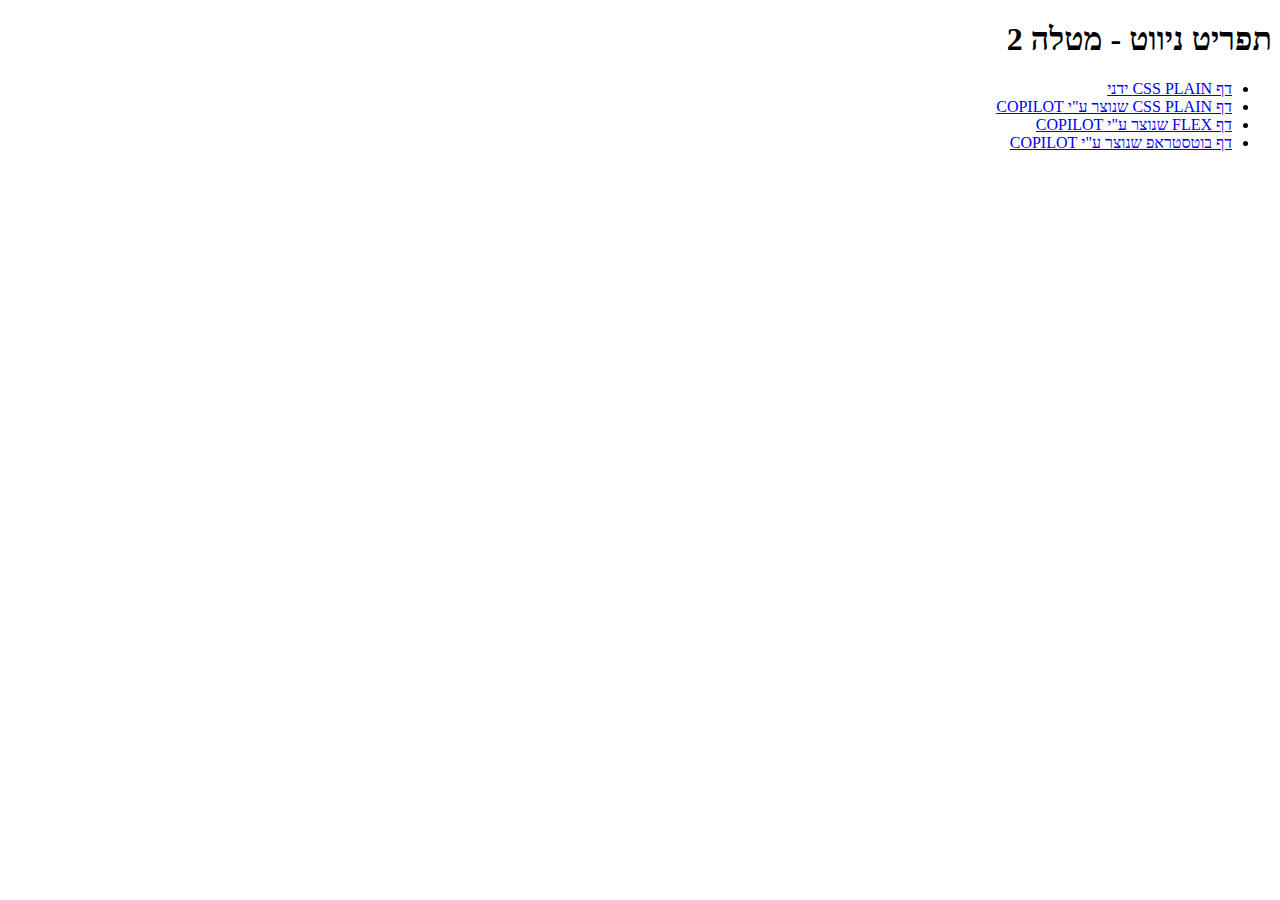
<file: index.html>
<!DOCTYPE html>
<html lang="he" dir="rtl">
<head>
    <meta charset="UTF-8">
    <title>דף ניווט - תרגיל 2</title>
</head>
<body>
    <h1>תפריט ניווט - מטלה 2</h1>
    <ul>
        <li><a href="Targil2.html">דף CSS PLAIN ידני</a></li>
        <li><a href="Targil2partB.html">דף CSS PLAIN שנוצר ע"י COPILOT</a></li>
        <li><a href="Targil2Flexbox.html">דף FLEX שנוצר ע"י COPILOT</a></li>
        <li><a href="t2_bootstrap.html">דף בוטסטראפ שנוצר ע"י COPILOT</a></li>
    </ul>
</body>
</html>
</file>
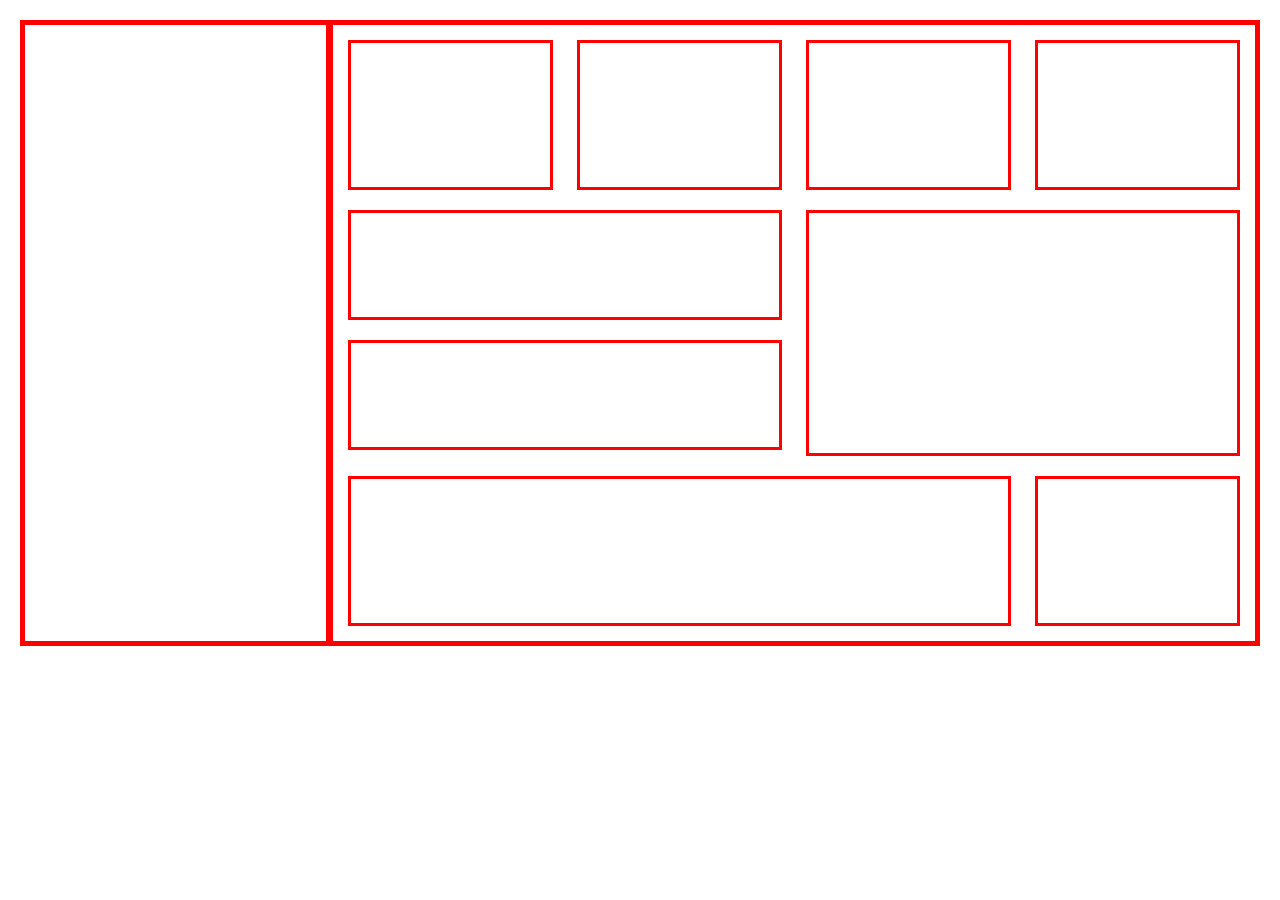
<file: t2_bootstrap.html>
<!DOCTYPE html>
<html lang="en" dir="ltr">
<head>
    <meta charset="UTF-8">
    <meta name="viewport" content="width=device-width, initial-scale=1.0">
    <title>Bootstrap Layout - Final Submission</title>
    
    <link href="https://cdn.jsdelivr.net/npm/bootstrap@5.3.0/dist/css/bootstrap.min.css" rel="stylesheet">

    <link rel="stylesheet" href="t2_bootstrap.css">

</head>
<body>

    <div class="container-fluid p-0">
        <div class="outer-frame">
            <div class="row g-0">
                
                <div class="col-12 col-md-3 sidebar-col"></div>

                <div class="col-12 col-md-9 content-col">
                    
                    <div class="row">
                        <div class="col-12 col-md-3"><div class="box h-small"></div></div>
                        <div class="col-12 col-md-3"><div class="box h-small"></div></div>
                        <div class="col-12 col-md-3"><div class="box h-small"></div></div>
                        <div class="col-12 col-md-3"><div class="box h-small"></div></div>
                    </div>

                    <div class="row">
                        <div class="col-12 col-md-6">
                            <div class="box h-thin"></div>
                            <div class="box h-thin"></div>
                        </div>
                        <div class="col-12 col-md-6"> 
                            <div class="box h-middle-big"></div>
                        </div>
                    </div>

                    <div class="row">
                        <div class="col-12 col-md-9">
                            <div class="box h-bottom mb-0"></div>
                        </div>
                        <div class="col-12 col-md-3">
                            <div class="box h-bottom mb-0"></div>
                        </div>
                    </div>

                </div> 
            </div> 
        </div> 
    </div>

    <script src="https://cdn.jsdelivr.net/npm/bootstrap@5.3.0/dist/js/bootstrap.bundle.min.js"></script>
</body>
</html>
</file>
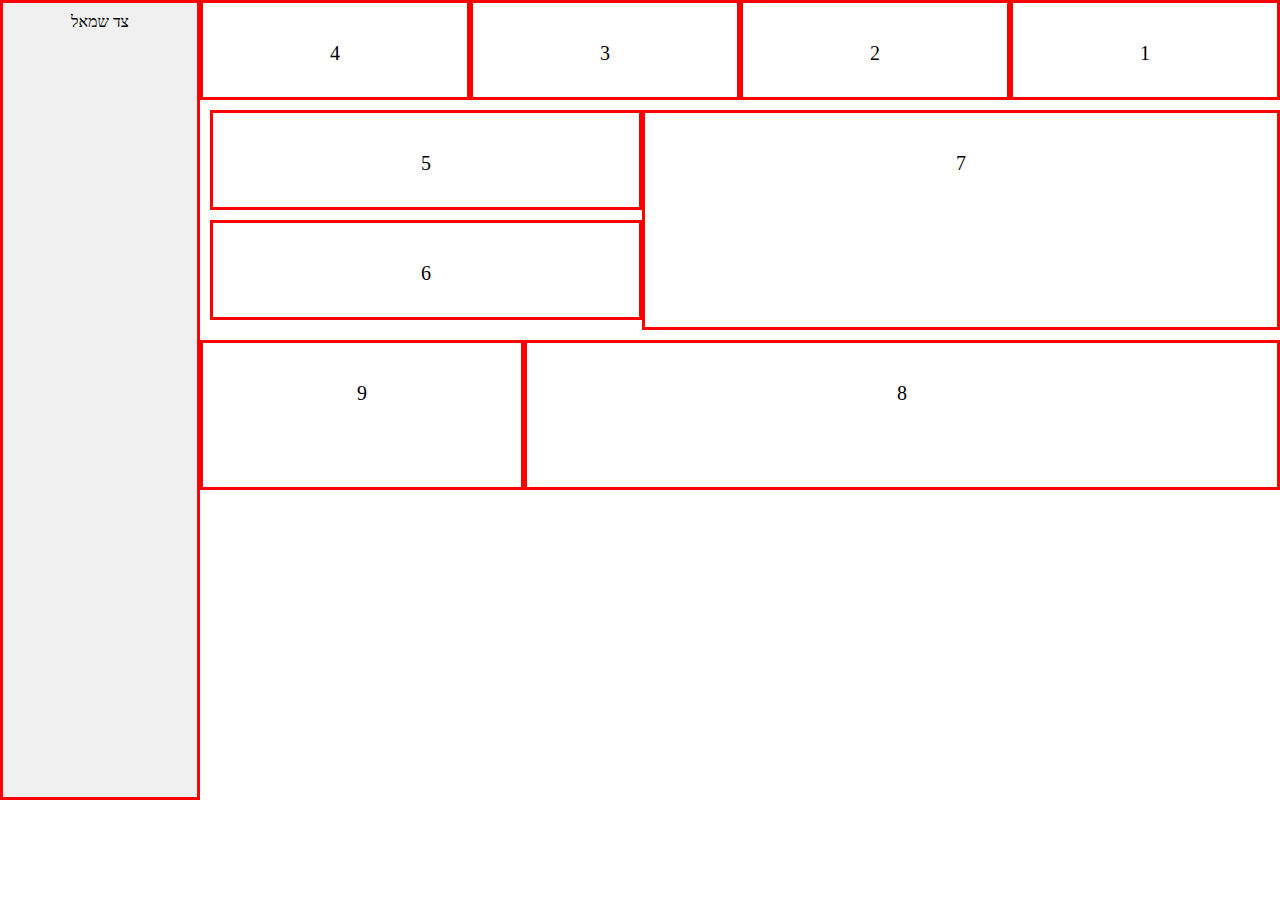
<file: Targil2.html>
<!DOCTYPE html>
<html>
<head>
    <title>תרגיל רספונסיבי</title>
    <link rel="stylesheet" type="text/css" href="Targil2.css"> 
</head>
<body>
<div class="container">
    <div id="left-sidebar">צד שמאל</div>
    <div class="content-area">
        <div id="header-row">
            <div class="box top-box">1</div>
            <div class="box top-box">2</div>
            <div class="box top-box">3</div>
            <div class="box top-box">4</div>
        </div>
        <div class="middle-row-left">
            <div class="box middle-box">5</div>
            <div class="box middle-box">6</div>
        </div>
        <div id="middle-right" class="box">7</div>
        <div id="bottom-row">
            <div id="bottom-left" class="box">8</div>
            <div id="bottom-right" class="box">9</div>
        </div>
    </div>
</div>

    </body>
</html>
</file>
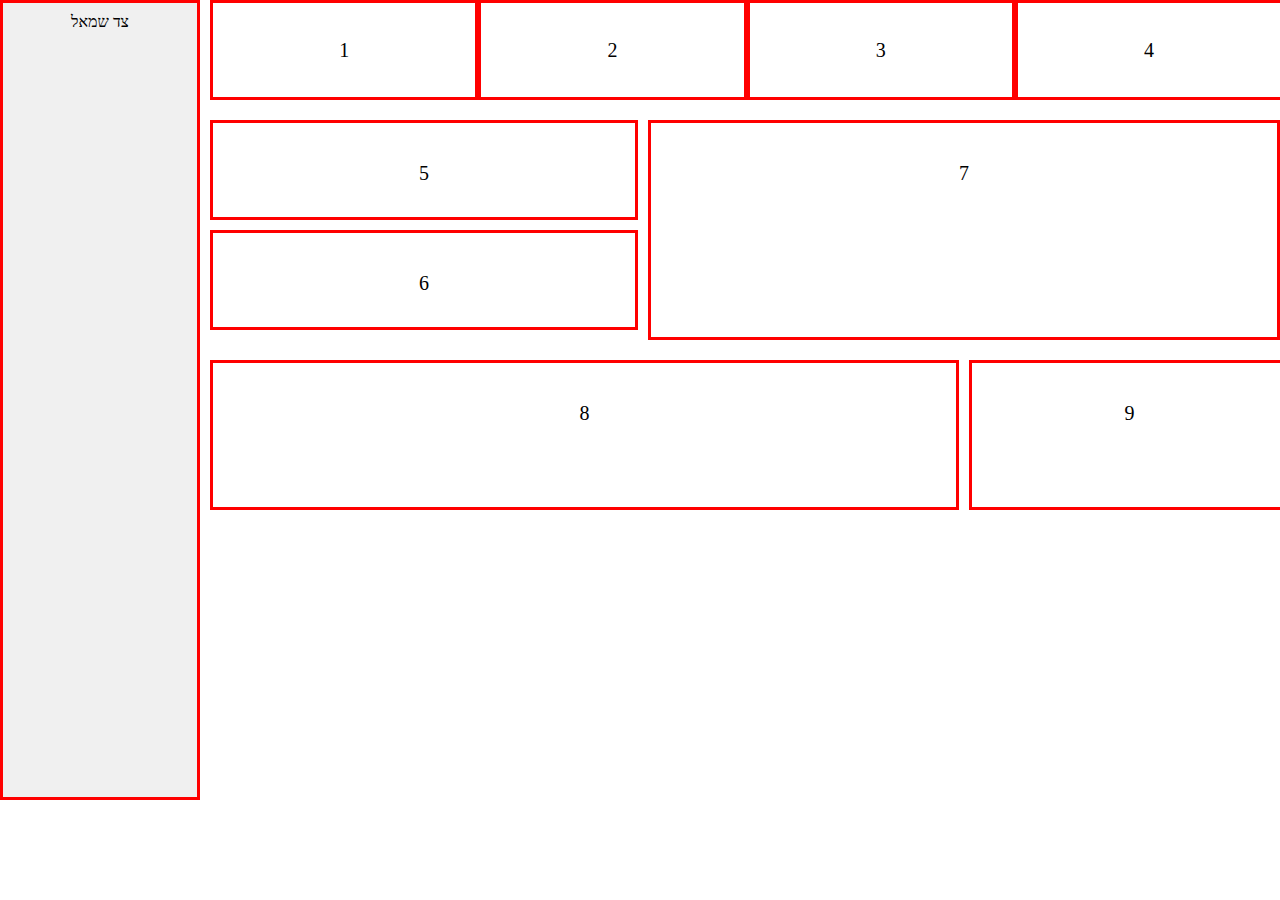
<file: Targil2Flexbox.html>
<!DOCTYPE html>
<html>
<head>
    <title>תרגיל רספונסיבי</title>
    <link rel="stylesheet" type="text/css" href="Targil2Flexbox.css"> 
</head>
<body>
<div class="container">
    <div id="left-sidebar">צד שמאל</div>
    <div class="content-area">
        <div id="header-row">
            <div class="box top-box">1</div>
            <div class="box top-box">2</div>
            <div class="box top-box">3</div>
            <div class="box top-box">4</div>
        </div>
        <div class="middle-row">
            <div class="middle-row-left">
                <div class="box middle-box">5</div>
                <div class="box middle-box">6</div>
            </div>
            <div id="middle-right" class="box">7</div>
        </div>
        <div id="bottom-row">
            <div id="bottom-left" class="box">8</div>
            <div id="bottom-right" class="box">9</div>
        </div>
    </div>
</div>

    </body>
</html>
</file>
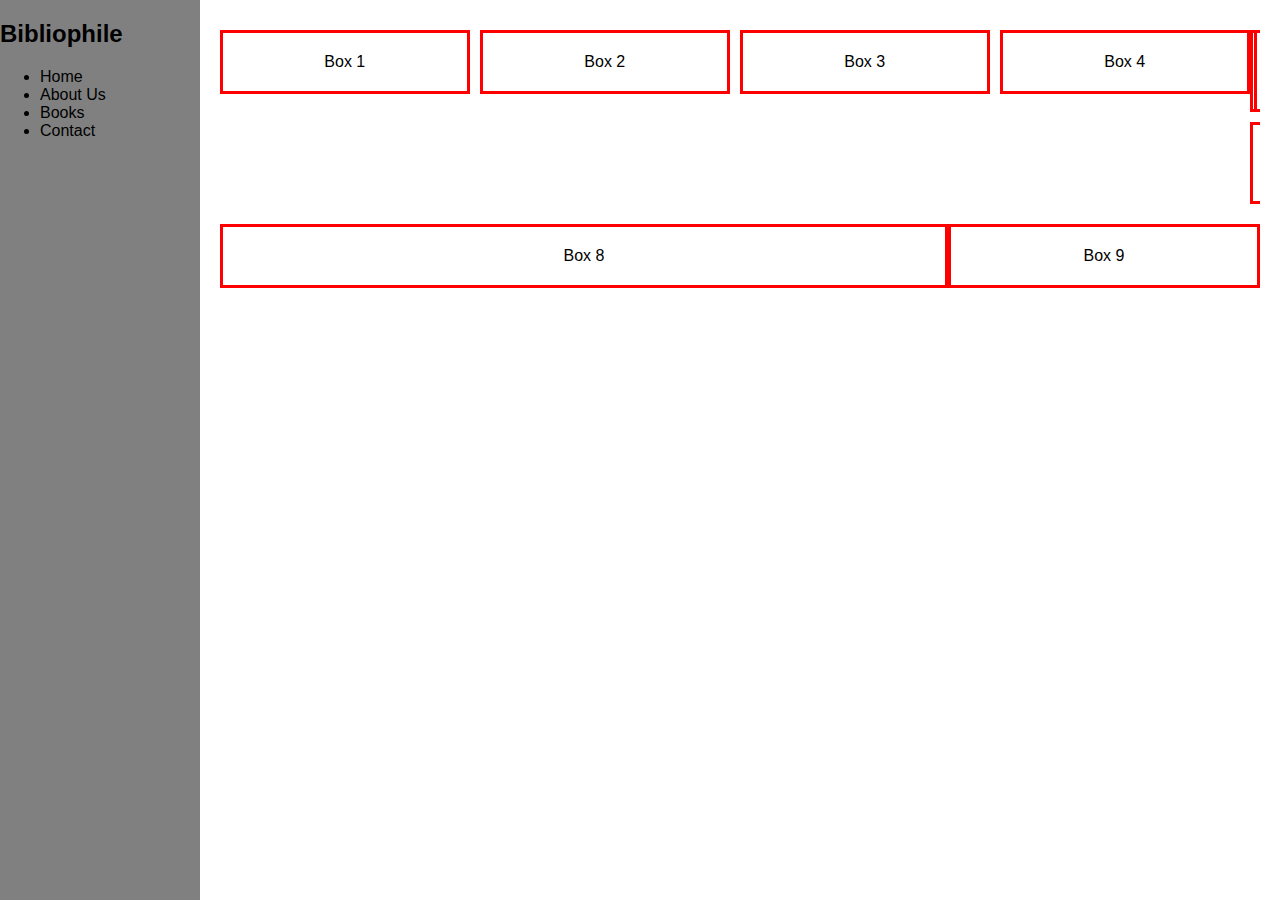
<file: Targil2partB.html>
<!DOCTYPE html>
<html lang="en">
<head>
    <meta charset="UTF-8">
    <meta name="viewport" content="width=device-width, initial-scale=1.0">
    <title>Bibliophile Bookstore</title>
  <link rel="stylesheet" type="text/css" href="styleTargil2PartB.css">
</head>
<body>
    <div class="sidebar">
        <h2>Bibliophile</h2>
        <ul>
            <li>Home</li>
            <li>About Us</li>
            <li>Books</li>
            <li>Contact</li>
        </ul>
    </div>
    <div class="main-content">
        <div class="top-row">
            <div class="box">Box 1</div>
            <div class="box">Box 2</div>
            <div class="box">Box 3</div>
            <div class="box">Box 4</div>
        </div>
        <div class="middle-row">
            <div class="left-section">
                <div class="box">Box 5</div>
                <div class="box">Box 6</div>
            </div>
            <div class="right-section">
                <div class="box">Box 7</div>
            </div>
        </div>
        <div class="bottom-row">
            <div class="box">Box 8</div>
            <div class="box">Box 9</div>
        </div>
    </div>
</body>
</html>
</file>
<file: Targil2.css>
/* --- 1. איפוס והגדרות בסיסיות --- */
* {
    /* קריטי: מבטיח שה-Padding וה-Border לא יגדילו את רוחב האלמנט */
    box-sizing: border-box; 
    margin: 0;
    padding: 0;
}

/* מאפיין בסיסי לכל הקופסאות */
.box {
    border: 3px solid red;
    padding: 10px;
    height: 100px; /* גובה בסיסי לקופסאות קטנות */
    text-align: center;
    line-height: 80px; /* ממורכז אנכית אם הגובה 100px */
    font-size: 20px;
}

/* --- 2. פריסה ראשית (Desktop View - מעל 750px) --- */

.container {
    width: 100%;
    /* משמש לניקוי ה-float-ים הפנימיים (Clearfix) */
    overflow: hidden; 
}

/* סרגל צד שמאלי: מוצמד לשמאל (Float Left) */
#left-sidebar {
    float: left;
    width: 200px;
    min-height: 800px; /* גובה מינימלי למטרות פריסה */
    background-color: #f0f0f0;
    border: 3px solid red;
    padding: 10px;
    text-align: center;
    line-height: initial; 
}

/* אזור תוכן ראשי: ממלא את השטח הנותר מימין (Float Right) */
.content-area {
    float: right;
    width: calc(100% - 200px); 
    overflow: hidden; /* מבטיח שהאלמנטים שבפנים לא "יברחו" החוצה */
}


/* --- 3. מיקום פנימי בתוך content-area --- */

/* שורת 4 המלבנים העליונים (1, 2, 3, 4) */
#header-row {
    overflow: hidden;
    height: 100px; 
    margin-bottom: 10px; 
}

.top-box {
    /* 4 קופסאות בשורה: מוצמדות ימינה (Float Right) כדי להתחיל מימין לשמאל */
    float: right;
    width: 25%; 
    height: 100%;
    border-right: 3px solid red; /* רווח ימני כפול עם הסרגל */
}
/* הסרת הגבול המיותר בקצה השמאלי ביותר */
.top-box:first-child { 
    /* אם אתה רוצה להסיר את הגבול בין 4 ל-Sidebar, הסר את border: 3px solid red ב-top-box */
}

/* קבוצת מלבנים אמצעיים שמאליים (5, 6) */
.middle-row-left {
    float: left; /* צף שמאלה */
    width: 40%; 
    margin-left: 10px; /* רווח מהקופסה מימין (7) */
    height: 220px; 
}

.middle-box {
    float: none; /* כל מלבן תופס שורה בתוך ה-40% */
    width: 100%;
    height: 100px;
    margin-bottom: 10px; 
}

/* מלבן אמצעי ימני (7) */
#middle-right {
    float: right; /* צף ימינה ליד 5 ו-6 */
    width: calc(60% - 10px); 
    height: 220px; 
    margin-bottom: 10px;
}

/* שורת מלבנים תחתונה (8, 9) - חייבת להתחיל מתחת לאלמנטים הצפים */
#bottom-row {
    clear: both; /* מתחיל מתחת לכל ה-float-ים שקדמו לו */
    overflow: hidden;
    height: 150px; 
}

#bottom-left {
    float: right; /* מוצמד לימין השורה */
    width: 70%; 
    height: 150px;
}

#bottom-right {
    float: left; /* מוצמד לשמאל השורה */
    width: 30%; 
    height: 150px;
}


/* --- 4. רספונסיביות: Media Query (רוחב 750px ומטה) --- */

@media screen and (max-width: 750px) {
    
    /* איפוס אלמנטים ראשיים לרוחב מלא וביטול Float */
    #left-sidebar, 
    .content-area {
        float: none; 
        width: 100%; 
        min-height: initial; 
    }

    /* איפוס כל המלבנים בתוך אזור התוכן לרוחב מלא */
    .top-box,
    .middle-row-left,
    #middle-right,
    #bottom-left,
    #bottom-right {
        float: none; 
        width: 100%; 
        margin-right: 0; 
        margin-left: 0;
        margin-bottom: 10px; /* רווח בין כל קופסה */
    }
    
    /* איפוס קבוצות ראשיות */
    #header-row,
    #bottom-row,
    .middle-row-left,
    #middle-right {
        height: auto; 
    }
    
    /* ודא שגבולות עליונים ותחתונים מופרדים */
    .top-box {
        border-right: 3px solid red; /* מחזיר גבולות בצדדים */
    }
    
    .middle-box {
        margin-bottom: 10px;
    }
}
</file>
<file: Targil2Flexbox.css>
* {
  
    box-sizing: border-box; 
    margin: 0;
    padding: 0;
}


.box {
    border: 3px solid red;
    padding: 10px;
    height: 100px; 
    text-align: center;
    line-height: 80px; 
    font-size: 20px;
}



.container {
    width: 100%;
    display: flex;
    gap: 10px;
    align-items: flex-start;
} 


#left-sidebar {
    flex: 0 0 200px;
    min-height: 800px; 
    background-color: #f0f0f0;
    border: 3px solid red;
    padding: 10px;
    text-align: center;
    line-height: initial; 
} 


.content-area {
    flex: 1;
    display: flex;
    flex-direction: column;
    gap: 10px;
} 





#header-row {
    display: flex;
    height: 100px; 
    margin-bottom: 10px; 
    align-items: stretch;
}

.top-box {
    flex: 1;
    height: 100%;
    border-right: 3px solid red; 
    display: flex;
    align-items: center;
    justify-content: center;
}

.top-box:last-child { 
    border-right: none;
} 


.middle-row {
    display: flex;
    gap: 10px;
    margin-bottom: 10px;
    align-items: stretch;
}

.middle-row-left {
    flex: 0 0 40%; 
    display: flex;
    flex-direction: column;
    gap: 10px;
    height: 220px; 
}

.middle-box {
    width: 100%;
    height: 100px;
    margin-bottom: 0; 
}

#middle-right {
    flex: 1; 
    height: 220px; 
    min-width: 0;
} 


#bottom-row {
    display: flex;
    gap: 10px;
    height: 150px; 
}

#bottom-left {
    flex: 0 0 70%; 
    height: 150px;
}

#bottom-right {
    flex: 0 0 30%; 
    height: 150px;
} 




@media screen and (max-width: 750px) {
    .container {
        flex-direction: column;
    }
    #left-sidebar, 
    .content-area {
        flex: 0 0 auto;
        width: 100%; 
        min-height: initial; 
    }

    #header-row,
    .middle-row,
    #bottom-row {
        flex-direction: column;
        height: auto;
    }

    .top-box,
    .middle-row-left,
    #middle-right,
    #bottom-left,
    #bottom-right {
        flex: 0 0 100%; 
        width: 100%;
        margin: 0 0 10px 0; 
    }
    
    .top-box {
        border-right: 3px solid red;
    }
    
    .middle-box {
        margin-bottom: 10px;
    }
}
</file>
<file: styleTargil2PartB.css>
/* CSS for Bibliophile Bookstore */

/* Apply box-sizing to all elements */
* {
    box-sizing: border-box;
}

body {
    margin: 0;
    font-family: Arial, sans-serif;
}

/* Sidebar styles */
.sidebar {
    width: 200px;
    background-color: gray;
    float: left;
    height: 100vh; /* Full height */
}

/* Main content styles */
.main-content {
    float: left;
    width: calc(100% - 200px);
    padding: 20px;
}

/* Box styles */
.box {
    border: 3px solid red;
    text-align: center;
    padding: 20px;
    margin: 10px 0;
}

/* Top row styles */
.top-row .box {
    width: 24%; /* 25% - margin */
    float: left;
    margin-right: 1%; /* Space between boxes */
}

.top-row .box:nth-child(4) {
    margin-right: 0; /* Remove margin for the last box */
}

/* Middle row styles */
.middle-row {
    overflow: hidden; /* Clear floats */
}

.middle-row .left-section {
    width: 40%;
    float: left;
}

.middle-row .right-section {
    width: 60%;
    float: left;
}

/* Bottom row styles */
.bottom-row .box {
    float: left;
}

.bottom-row .box:nth-child(1) {
    width: 70%;
}

.bottom-row .box:nth-child(2) {
    width: 30%;
}

/* Media query for responsiveness */
@media (max-width: 750px) {
    .sidebar, .box, .main-content {
        float: none;
        width: 100%;
    }
}
</file>
